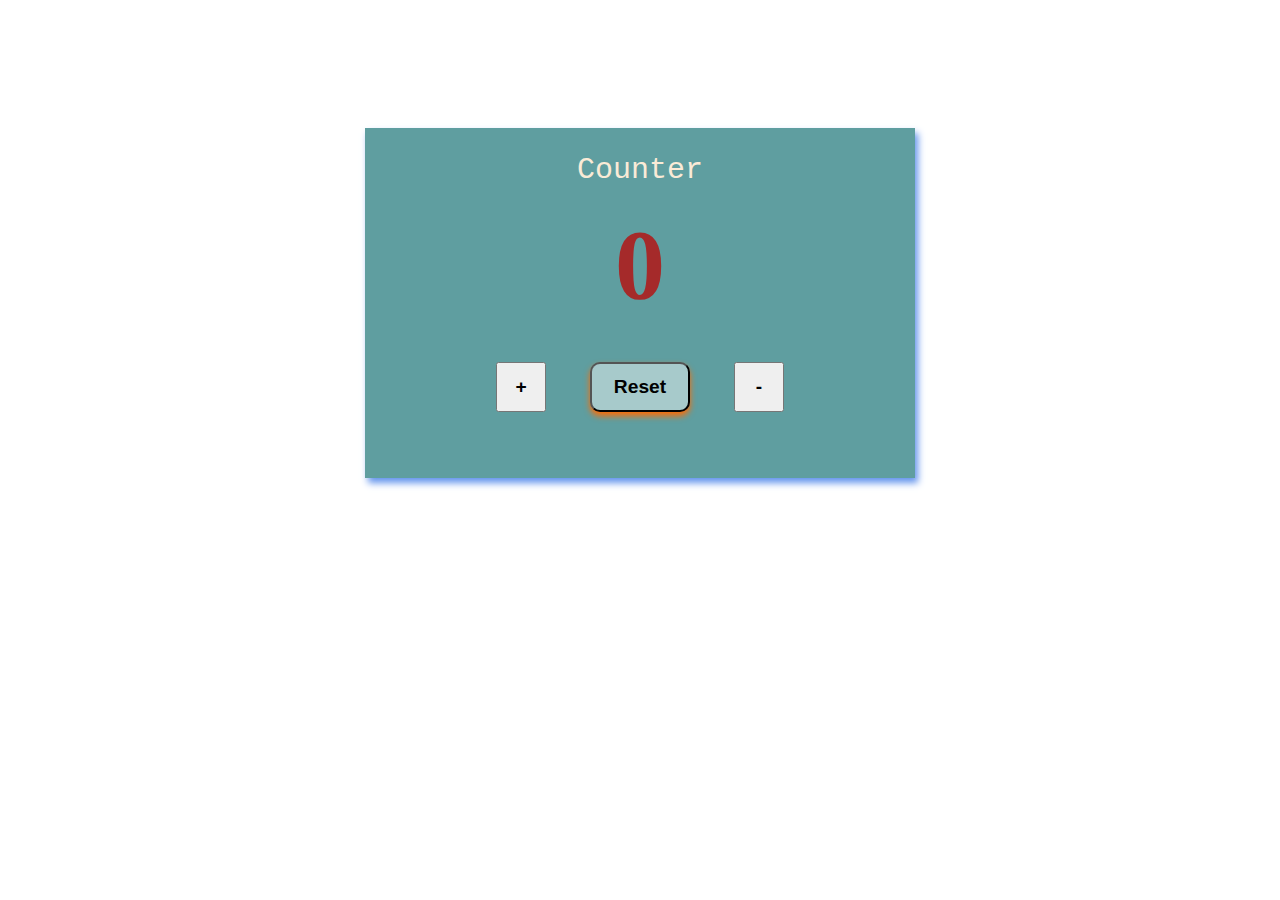
<file: counter/index.html>
<!DOCTYPE html>
<html lang="en">
<head>
    <meta charset="UTF-8">
    <meta name="viewport" content="width=device-width, initial-scale=1.0">
    <title>Counter</title>
    <link href="style.css" rel="stylesheet">
</head>
<body>
    <div class="card">
        <p>Counter</p>
        <h1 id="updateNumber">25</h1>
        <div class="btn">
            <button id="increment" type="button">+</button>
            <button id="reset">Reset</button>   
            <button id="decrement" type="button">-</button>
        </div>
    </div>
    <script src="counter.js"></script> 
    
</body>
</html>
</file>
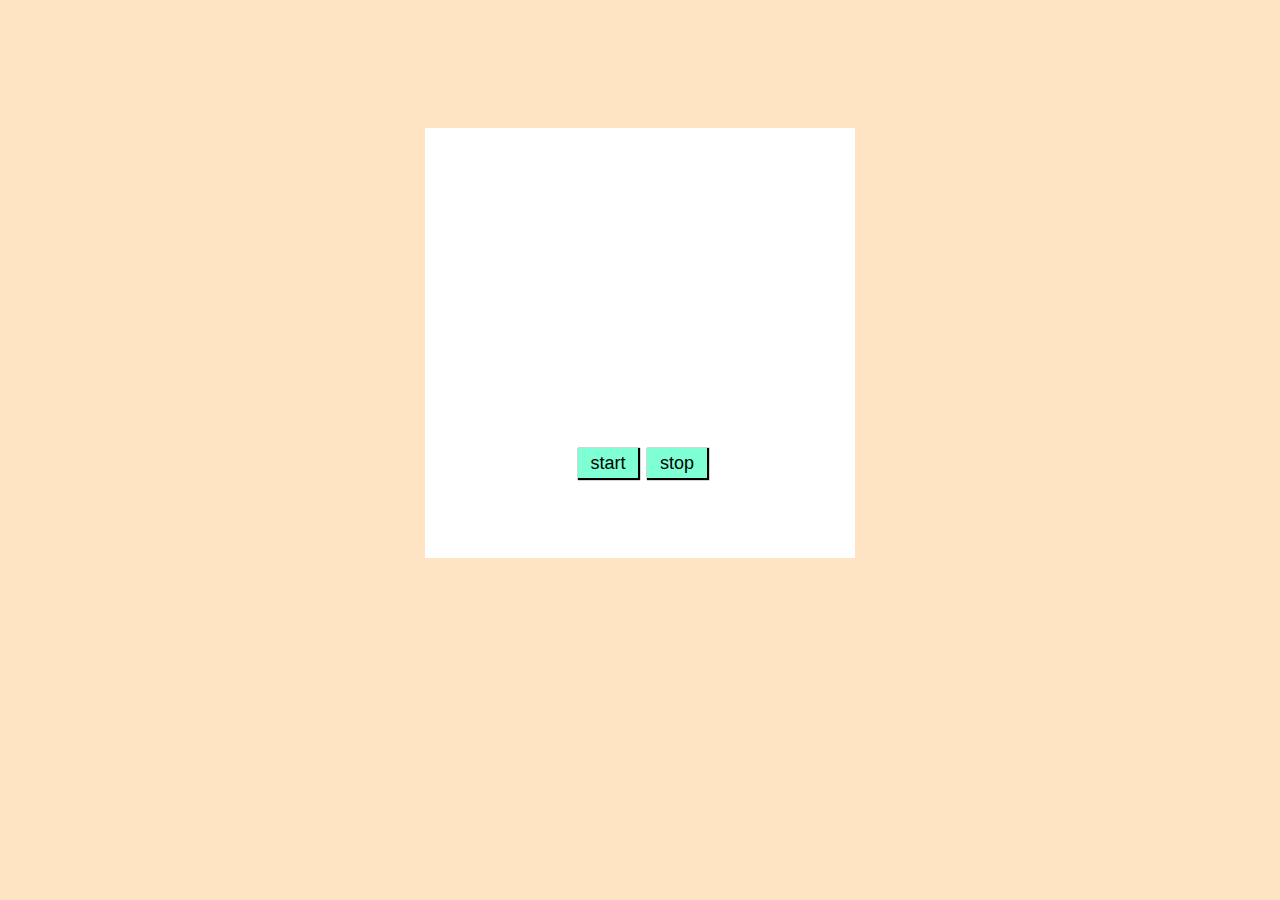
<file: ImageTask/index.html>
<!DOCTYPE html>
<html lang="en">
  <head>
    <meta charset="UTF-8" />
    <meta name="viewport" content="width=device-width, initial-scale=1.0" />
    <title>ImageInarray</title>
    <link rel="stylesheet" href="style.css" />
  </head>
  <body>
    <div class="container">
      <!-- <iframe
        id="image-frame"
        width="400"
        height="300"
        frameborder="0"
        scrolling="no"
      ></iframe> -->
      <div id="image-frame"></div>
      <div class="buttons">
        <button id="start-btn">start</button>
        <button id="stop-btn">stop</button>
      </div>
    </div>
    <script src="ImageInArray.js"></script>
  </body>
</html>
</file>
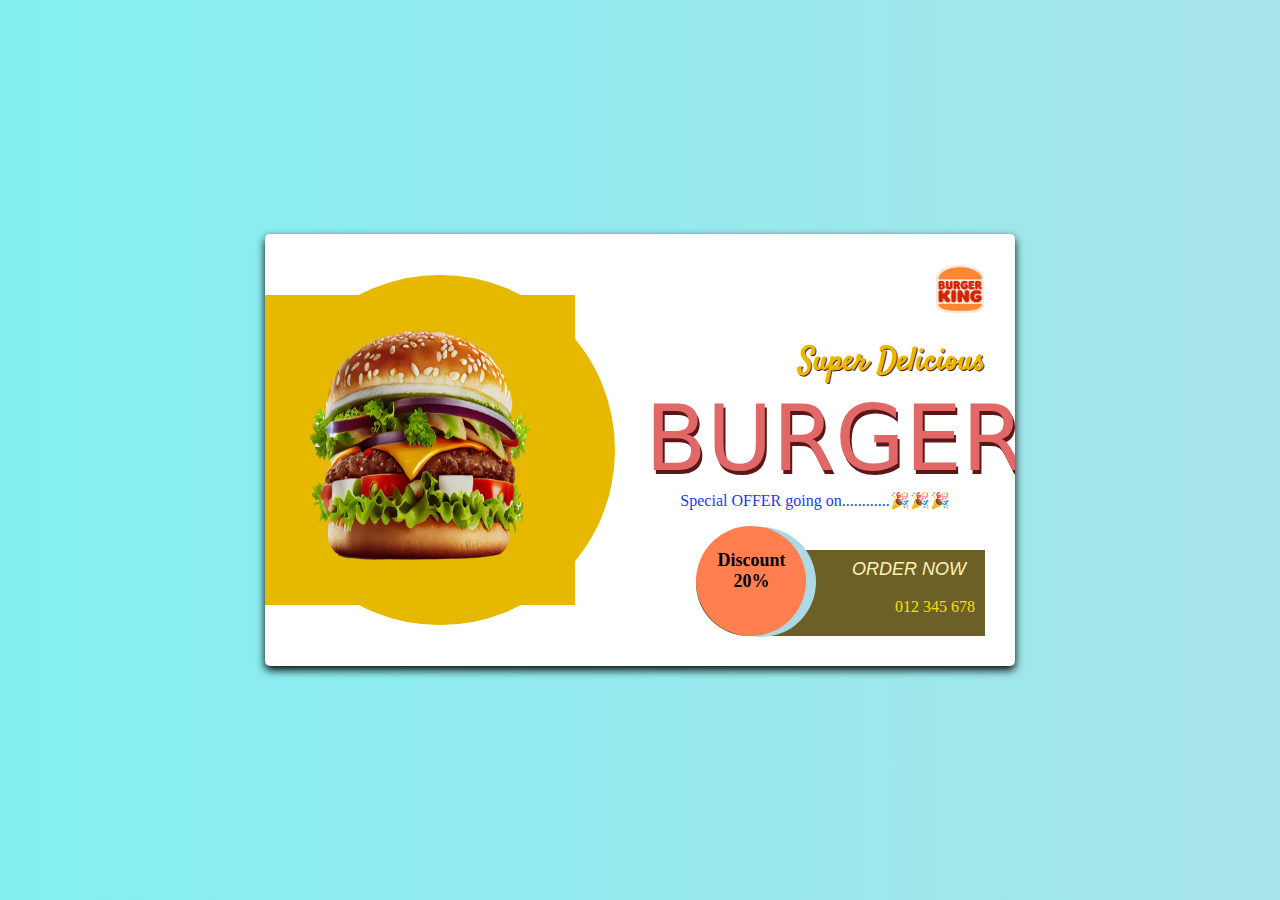
<file: pamphlet/index.html>
<!DOCTYPE html>
<html lang="en">
<head>
    <meta charset="UTF-8">
    <meta name="viewport" content="width=device-width, initial-scale=1.0">
    <title>promo Card</title>
    <link rel="stylesheet" href="style.css">
    <link rel="preconnect" href="https://fonts.googleapis.com">
    <link rel="preconnect" href="https://fonts.googleapis.com">
    <link rel="preconnect" href="https://fonts.gstatic.com" crossorigin>
    <link href="https://fonts.googleapis.com/css2?family=Satisfy&display=swap" rel="stylesheet">
    <link rel="preconnect" href="https://fonts.googleapis.com">
    <link rel="preconnect" href="https://fonts.gstatic.com" crossorigin>
    <link href="https://fonts.googleapis.com/css2?family=Chewy&family=Satisfy&display=swap" rel="stylesheet">

</head>
<body>
    <div class="card">
        
            <img class="burgerimag" src="image/burger1.webp" alt="Avatar">
            <div class="circle"></div>
        
        <div class="container">   
            <img class="logo" src="image/logo.png" alt="logo">
            <h1>Super Delicious</h1>
            <span>BURGER</span>
            <p class="lorem">Special OFFER going on............🎉🎉🎉</p>
            <div class="order-info">
                
                <h6 class="Order">ORDER NOW</h6>
                <p>012 345 678</p>
                <div class="discount">
                    <h5>Discount <br> 20%</h5>   
                </div>
            </div>
           
            
        </div>
    </div>
   
   
    
</body>
</html>
</file>
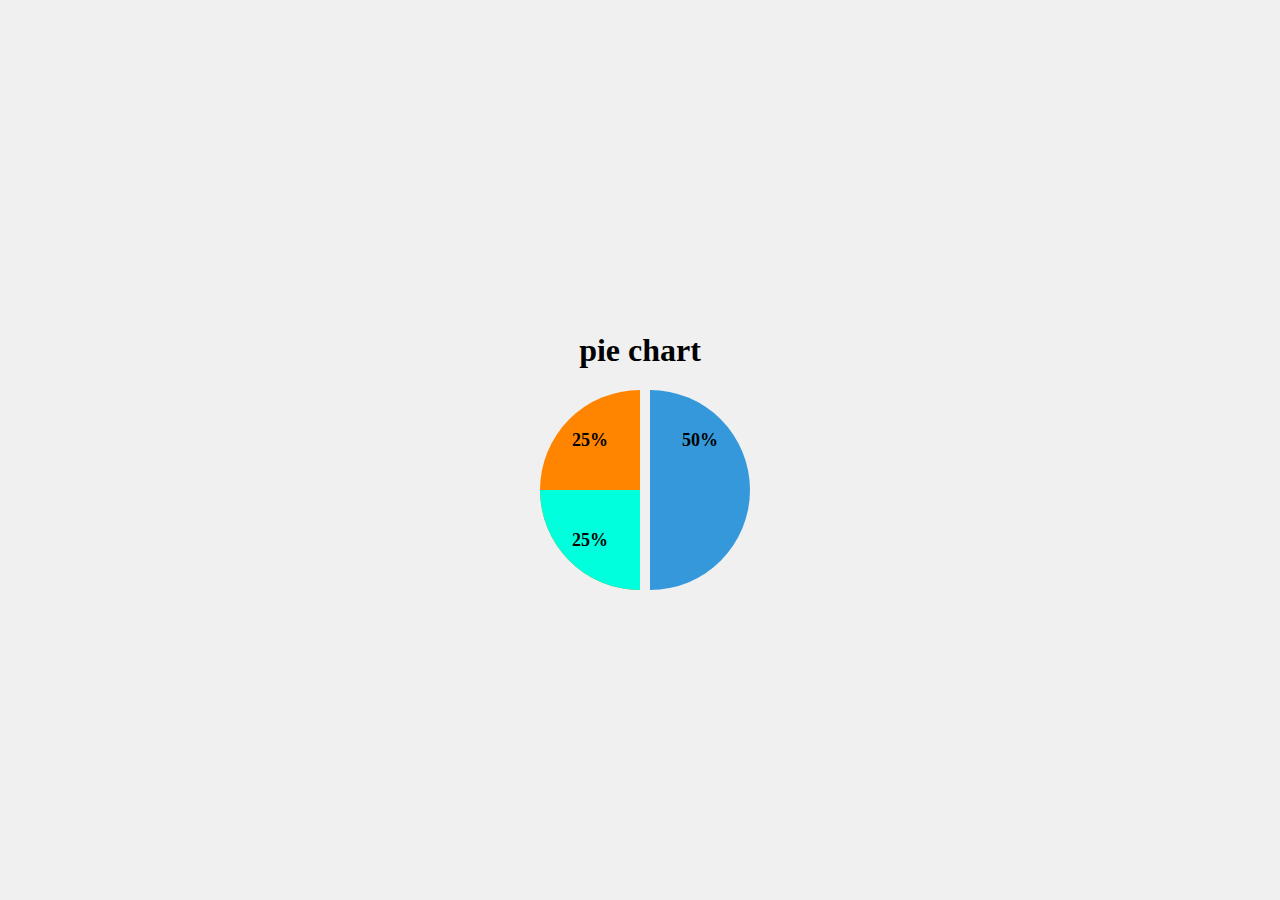
<file: pie_chart/index.html>
<!DOCTYPE html>
<html lang="en">
<head>
    <meta charset="UTF-8">
    <meta name="viewport" content="width=device-width, initial-scale=1.0">
    <title>pie-chart</title>
    <link rel="stylesheet" href="style.css">
</head>
<body>
    <div class="container">
        <h1>pie chart</h1>
        <div class="card">    
            <div class="circle">
                <h2>50%</h2>
            </div>
            <div class="half-circle">
                <h2>25%</h2>
            </div>
            <div class="pie1">
                <h2>25%</h2>
            </div>
        </div>
       
    </div>
</body>
</html>
</file>
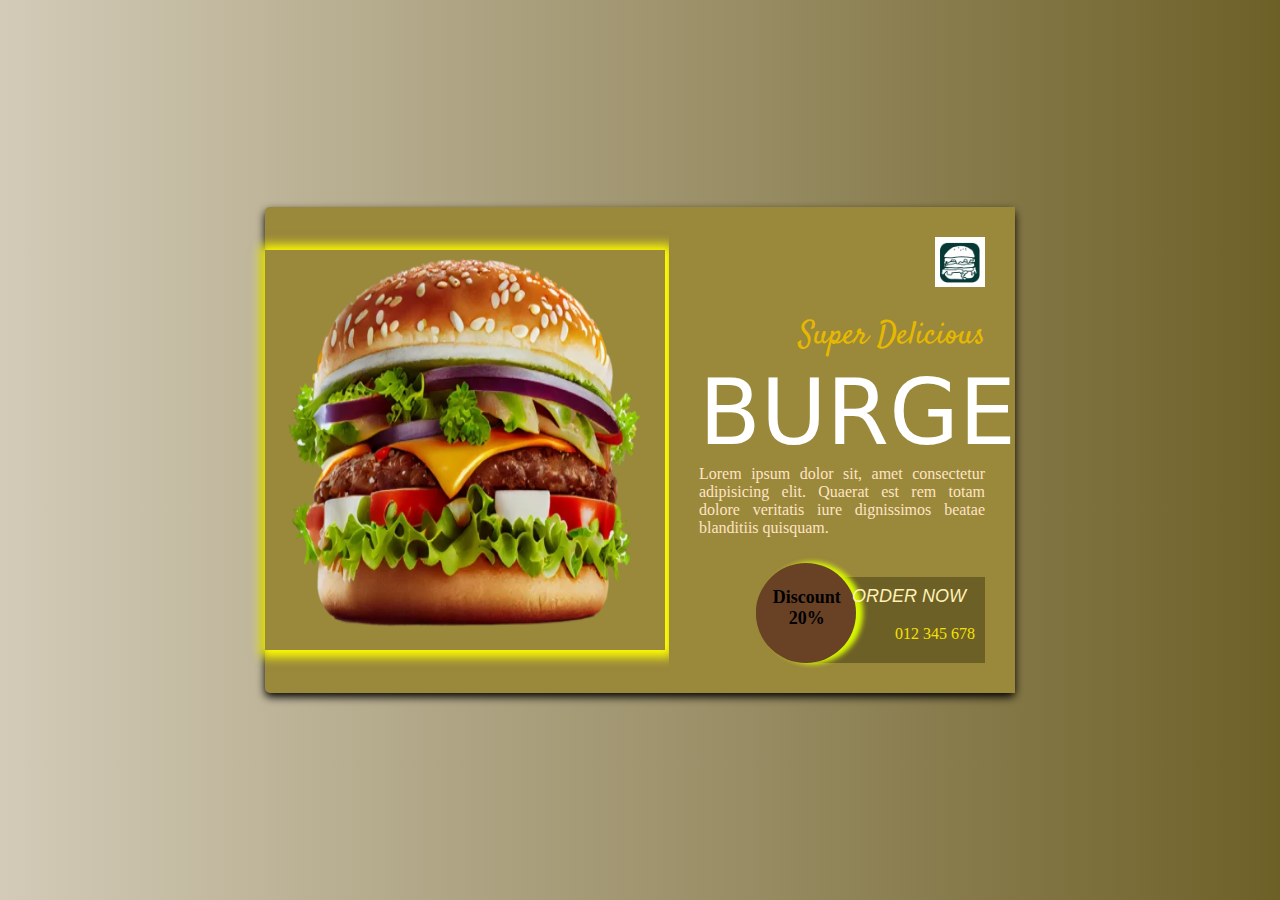
<file: Promotion_Card/index.html>
<!DOCTYPE html>
<html lang="en">
<head>
    <meta charset="UTF-8">
    <meta name="viewport" content="width=device-width, initial-scale=1.0">
    <title>promotion Card</title>
    <link rel="stylesheet" href="styles.css">
    <link rel="preconnect" href="https://fonts.googleapis.com">
    <link rel="preconnect" href="https://fonts.googleapis.com">
    <link rel="preconnect" href="https://fonts.gstatic.com" crossorigin>
    <link href="https://fonts.googleapis.com/css2?family=Satisfy&display=swap" rel="stylesheet">
    <link rel="preconnect" href="https://fonts.googleapis.com">
    <link rel="preconnect" href="https://fonts.gstatic.com" crossorigin>
    <link href="https://fonts.googleapis.com/css2?family=Chewy&family=Satisfy&display=swap" rel="stylesheet">

</head>
<body>
    <div class="card">
        <img src="image/burger1.webp" alt="Avatar">
        <div class="container">   
            <img class="logo" src="image/logo1.jpg" alt="logo">
            <h1>Super Delicious</h1>
            <span>BURGER</span>
            <p class="lorem">Lorem ipsum dolor sit, amet consectetur adipisicing elit. Quaerat est rem totam dolore veritatis iure dignissimos beatae blanditiis quisquam.</p>
            <div class="order-info">
                
                <h6 class="Order">ORDER NOW</h6>
                <p>012 345 678</p>
                <div class="discount">
                    <h5>Discount <br> 20%</h5>   
                </div>
            </div>
           
            
        </div>
    </div>
   
   
    
</body>
</html>
</file>
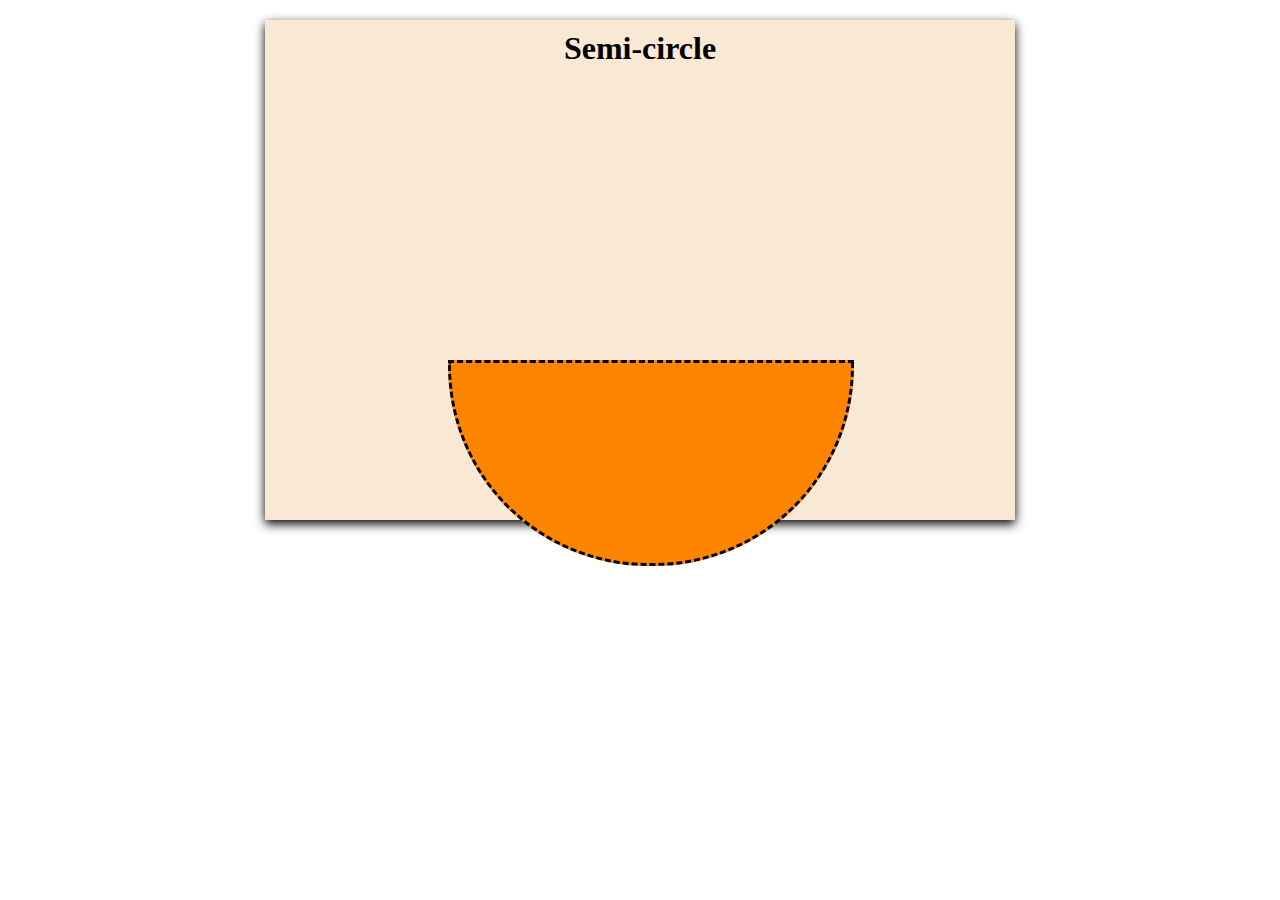
<file: semi-circle/index.html>
<!DOCTYPE html>
<html lang="en">
<head>
    <meta charset="UTF-8">
    <meta name="viewport" content="width=device-width, initial-scale=1.0">
    <title>Semi-circle</title>
    <link href="style.css" rel="stylesheet">
</head>
<body>
    <div class="card">
        <h1>Semi-circle</h1>
        <div class="S-circle">
        </div>
    </div>
</body>
</html>
</file>
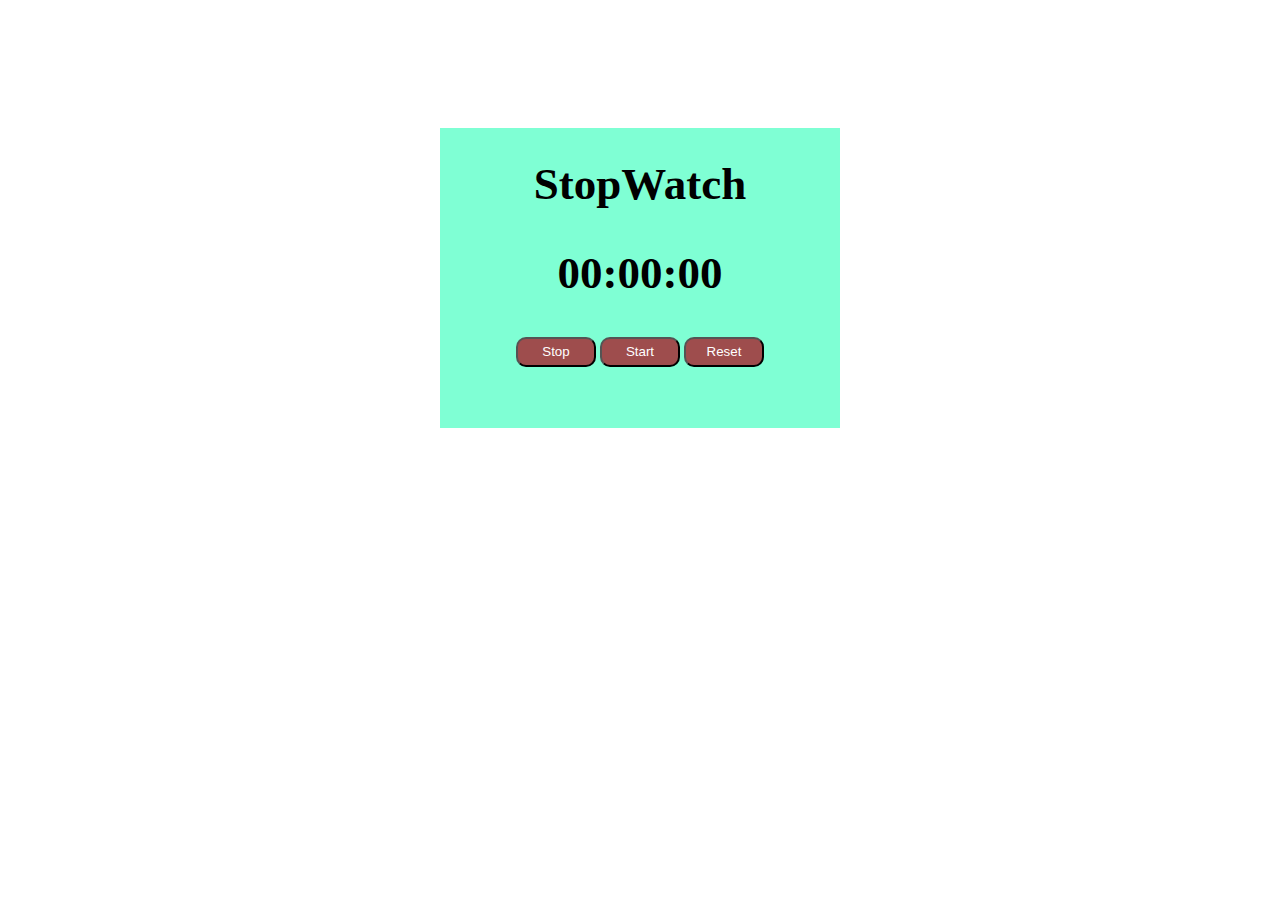
<file: StopWatch/index.html>
<!DOCTYPE html>
<html lang="en">
  <head>
    <meta charset="UTF-8" />
    <meta name="viewport" content="width=device-width, initial-scale=1.0" />
    <title>StopWatch</title>
    <link href="./style.css" rel="stylesheet" />
  </head>
  <body>
    <div class="container">
      <h1>StopWatch</h1>
      <h2>
        <span id="hrs">00</span>:<span id="mins">00</span>:<span id="secs"
          >00</span
        >
      </h2>
      <button class="btn" id="stop-btn">Stop</button>
      <button class="btn" id="start-btn">Start</button>
      <button class="btn" id="reset-btn">Reset</button>
    </div>
    <script src="./StopWatch.js"></script>
  </body>
</html>
</file>
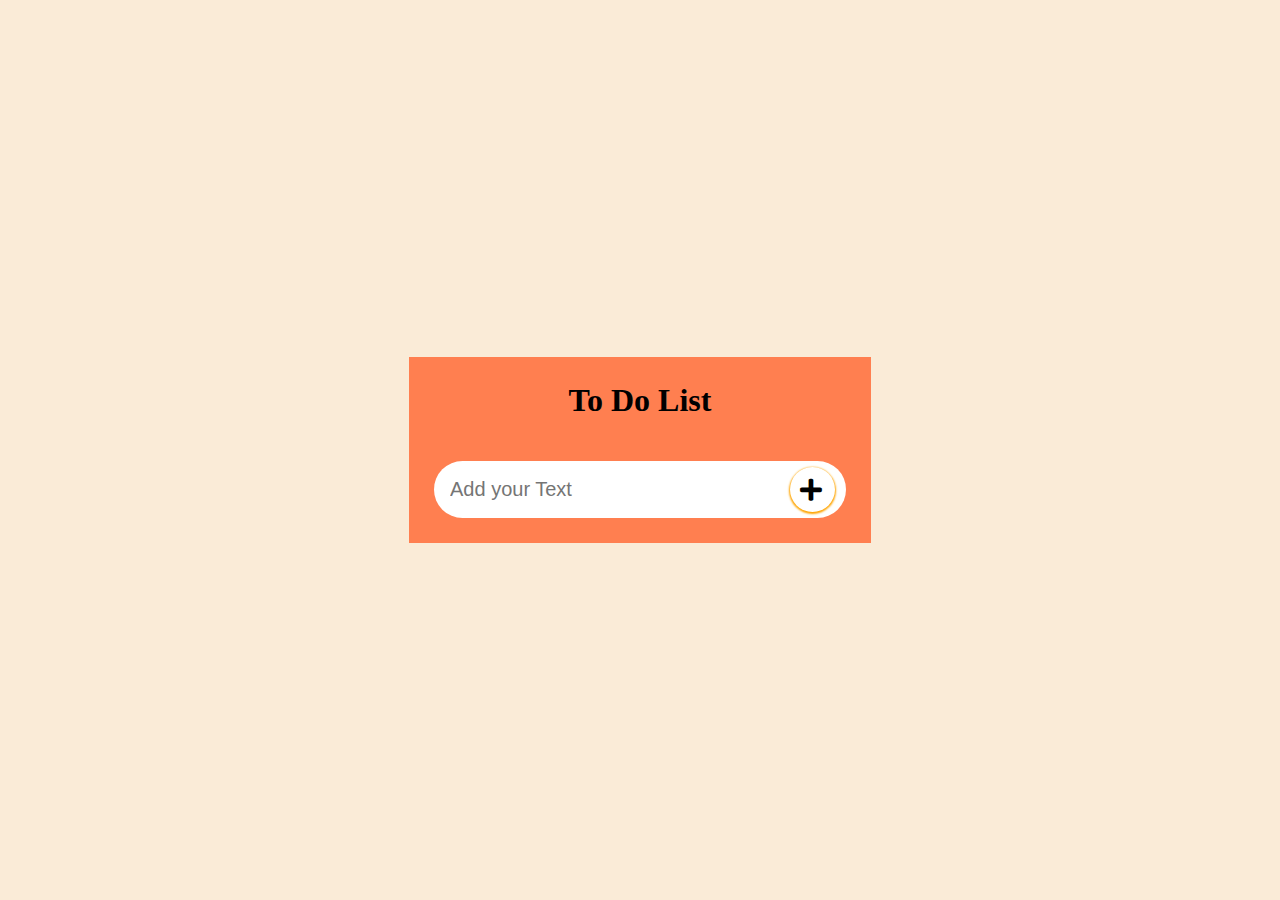
<file: ToDoList/index.html>
<!DOCTYPE html>
<html lang="en">
  <head>
    <meta charset="UTF-8" />
    <meta name="viewport" content="width=device-width, initial-scale=1.0" />
    <title>todo List</title>
    <link rel="stylesheet" href="style.css" />
    <link
      rel="stylesheet"
      href="https://cdnjs.cloudflare.com/ajax/libs/font-awesome/5.15.3/css/all.min.css"
    />
  </head>
  <body>
    <div class="container">
      <div class="todo-head">
        <h1>To Do List</h1>
      </div>
      <div class="card">
        <input
          type="text"
          id="todoText"
          class="todoInput"
          placeholder="Add your Text"
        />
        <!-- <img id="addimg"  src="image/plus-image.jpg" alt="plus-image"> -->
        <i id="addimg" class="fas fa-plus"></i>
      </div>
      <div>
        <ul id="list-Item" class="listItem"></ul>
        <button id="clearAllBtn">clear All</button>
      </div>
    </div>
    <script type="text/javascript" src="TodoList.js"></script>
  </body>
</html>
</file>
<file: counter/style.css>
body{
    display: flex;
    align-items: center;
    justify-content: center;
    margin-top: 10%;
}
.card{
    padding: 25px;
    text-align: center;
    height: 300px;
    width: 500px;
    background-color: cadetblue;
    box-shadow: 3px 5px 7px cornflowerblue;
}
p{
    color: antiquewhite;
    font-family:'Courier New', Courier, monospace;
    font-size: 30px;
    font-weight: 500;
    margin: 0;
}
h1{
    margin-top: 20px;
    margin-bottom: 20px;
    font-size: 100px;
    color: brown;
    font-family: Cambria, Cochin, Georgia, Times, 'Times New Roman', serif;
}

button{
    width: 50px;
    height: 50px;
    margin: 20px;
    font-size: larger;
    font-weight:bolder;

}
#reset{
    width: 100px;
    height: 50px;
    border-radius: 10px;
    background-color: rgb(167, 202, 203);
    box-shadow: 0 4px 6px rgb(255, 107, 2);
}
#reset:hover ,.card:hover{
    box-shadow: 0 6px 8px rgb(16, 12, 9);
}
/* .card:hover{
    box-shadow: 0 6px 8px rgb(16, 12, 9);
} */
</file>
<file: ImageTask/style.css>
body {
  margin: 0;
  display: flex;
  justify-content: center;
  align-items: center;
  background-color: bisque;
}
.container {
  width: 430px;
  height: 430px;
  background-color: rgb(255, 255, 255);
  text-align: center;
  margin-top: 10%;
}
#image-frame {
  margin-top: 20px;
  margin-left: 10px;
  width: 400px;
  height: 300px;
}
button {
  margin-left: 5px;
  width: 60px;
  height: 30px;
  border-radius: 10pxs;
  padding: 2px;
  background-color: aquamarine;
  /* margin-top: 10%; */
  font-size: 18px;
  border-style: none;
  box-shadow: 1px 1px 1px 1px black;
}
img {
  width: 100%;
  height: 400px;
}
</file>
<file: pamphlet/style.css>
body {
  display: flex;
  align-items: center;
  height: 100vh;
  justify-content: center;
  font-family: sans-serif;
  margin: 0;
  background: #b7effa;
  background: -webkit-linear-gradient(left, #8be8f4, #7ae2f0);
  background: -o-linear-gradient(left, #83eff1, #a7e4e9);
  background: linear-gradient(to right, #83eff1, #a7e4e9);
}

.card {
  display: flex;
  align-items: center;
  box-shadow: 0 4px 8px 0 rgba(0, 0, 0, 0.991);
  transition: 0.3s;
  width: 750px;
  border-radius: 5px;
  margin: 5em auto;
  background-color: #ffffff;
}

/* On mouse-over, add a deeper shadow */
.card:hover {
  box-shadow: 0 8px 16px 0 rgba(0, 0, 0, 0.2);
}

.circle {
  /* position: relative; */
  height: 350px;
  width: 350px;
  border-radius: 50%;
  background-color: #e6b800;
}

.container {
  text-align: right;
  flex: 1;
  float: right;
  /* overflow: hidden; */
  padding: 30px;
  overflow-y: auto;
  /* width: 20%; */
  /* background-color: #f16d5b; */
}

h1 {
  text-align: right;
  /* overflow: hidden; */
  /* word-wrap: break-word; */
  color: #e6b800;
  font-family: "Satisfy", cursive;
  font-weight: 800;
  font-style: normal;
  text-shadow: 1px 1px #5a1717;
  margin-bottom: 0;
}

.lorem {
  text-align: center;
  font-family: cursive;
  color: rgb(20, 61, 240);
  margin: 0;
}

span {
  font-size: 90px;
  color: #e26868;
  text-shadow: 2px 4px #5a1717;
  font-family: "Chewy", system-ui;
  font-weight: 400;
  font-style: normal;
  margin: 0;
}

.discount {
  background-color: coral;
  box-shadow: 10px 1px lightblue;
  width: 110px;
  height: 110px;
  border-radius: 50%;
  z-index: -1;
  /* margin: 10px; */
  margin: -100px 0 0;
  /* box-shadow: 6px 0 5px 1px rgb(216, 249, 2); */
  /* overflow: hidden; */
  /* background: conic-gradient(chocolate, transparent 50%); */
}

h5 {
  /* position: absolute; */
  /* transform: translate(5%, 7%);
    top: 50%;
    left: 50%; */
  font-family: "Kalam", cursive;
  font-weight: 700;
  font-style: normal;
  font-size: large;
  /* padding: 26px; */
  padding-top: 24px;
  padding-left: 2px;
  text-align: center;
  /* margin-top: 10px; */
  margin-top: 10px;
  margin-right: 1px;
  margin-bottom: 0;
}

.order-info {
  margin-left: 15%;
  z-index: -1;
  text-align: right;
  background-color: #6d6027;
  border-radius: 35px 0 0 55px;
}

.Order {
  /* width: 100px; */
  height: 30px;
  font-size: large;
  font-family: Impact, Haettenschweiler, "Arial Narrow Bold", sans-serif;
  font-style: italic;
  font-weight: 200;
  color: #fff1b3;
  /* float: right; */
  /* padding: 5px; */
  margin: 40px 10px 0px 0px;
}

h6 {
  padding: 9px;
}

p {
  margin: 0px 10px 0px 0px;
  color: rgb(244, 224, 1);
  font: 1em cursive;
}

.burgerimag {
  position: absolute;
  height: 250px;
  width: 250px;
  background-color: #e6b800;
  padding: 30px;
  /* box-shadow:  2px 1px 10px 6px yellow; */
  /* margin-right: 4px; */
  /* margin-left: 3px; */
  /* float: left; */
  /* padding: 10px; */
  /* background-color: white; */
}

.logo {
  height: 50px;
  width: 50px;
  margin: 0;
  padding: 0;
  box-shadow: none;
}
</file>
<file: pie_chart/style.css>
body{
  display: flex;
  align-items: center;
  justify-content: center;
  height: 100vh;
  margin: 0;
  background-color: #f0f0f0;
}
.container {
  position: relative;
}
h1{
  text-align: center;
}
h2{
  text-align: center;
  padding: 25px;
  font-size:large;
}
.card {
  position: relative;
  width: 200px;
  height: 200px;
}

.circle{
  position: absolute;
  top: 0;
  left: 0;
  width: 100px;
  height: 100%;
  border-radius: 0 100px 100px 0 ;
  background-color: #3498db;
  margin-left: 55%;
  /* overflow: hidden; */

}
.circle:hover{
  box-shadow: 0px 2px 4px 2px black;
}
.half-circle {
  position: absolute;
  top: 0;
  left: 0;
  background-color: rgb(255, 132, 0);
  width: 100px;
  height: 200px;
  border-radius: 100px 0 0 100px;
  
  
}
.pie1{
  position: absolute;
  bottom: 0;
  left: 0;
  background-color: rgb(0, 255, 221);
  width: 100px;
  height: 100px;
  border-radius: 0 0 0 100px;
  /* border: 2px solid white; */
  /* border: 5px solid cornflowerblue ; */ 
}

/* End */

/* .pie {
  position: relative;
  width: 200px;
  height: 200px;
  border-radius: 50%;
  background-color: #3498db;
  overflow: hidden;
  
}
.pie-c::before{
  content: '';
  position: absolute;
  top: 0;
  left: 0;
  width: 50%;
  height: 50%;
  border: 1px solid white;
  background-color: #e18f8f; 
  transform-origin: right bottom;
} */
 

/* .pie2{
  position: absolute;
  top: 0;
  left: 0;
  background-color: rgb(255, 191, 0);
  width: 100px;
  height: 200px;
  border-radius: 0 100px 100px 0 ;
}

.pie3{
  position: absolute;
  bottom: 0;
  right: 0;
  background: #655;
  width: 100px;
  height: 100px;
  border-radius: 0 100% 100% 0;
  transform-origin: left;
  transform: rotate(180deg);
   margin-left: 16.3%;
  margin-top: 1px; 
  box-shadow: 1px 0px 1px 6px rgb(255, 255, 255); 
  border-style:outset;
} */

  /* .container {
    margin: 20%;
    width: 400px;
    height: 400px;
    background-color: cornflowerblue;
} */
  

  /* margin-top: 300px; 
            display: block; 
            position: absolute; 
            width: 400px; 
            height: 400px; 
            border-radius: 50%; 
            border: 2px solid ;
            background-image: conic-gradient( 
                pink 70deg ,  
                lightblue 0 235deg,  
                orange 0);  */
</file>
<file: Promotion_Card/styles.css>
body{ 
  display: flex;
  align-items: center;
  height: 100vh;
  justify-content: center;
  font-family: sans-serif;
  margin: 0;
  background: #6D6027;
  background: -webkit-linear-gradient(left, #D3CBB8, #6D6027);
  background: -o-linear-gradient(left, #ab9c7b, #60541e);
  background: linear-gradient(to right, #D3CBB8, #6D6027);
}

.card {
    display: flex;
    align-items: center;
    box-shadow: 0 4px 8px 0 rgba(0, 0, 0, 0.991);
    transition: 0.3s;
    width: 750px;
    border-radius: 5px;
    margin: 5em auto;
    background-color: #9a883b;
  
} 

/* On mouse-over, add a deeper shadow */
.card:hover {
  box-shadow: 0 8px 16px 0 rgba(0,0,0,0.2);
}
.container{
  text-align: right;
  flex: 1;
  float: right;
  /* overflow: hidden; */
  padding: 30px;
  overflow-y: auto;
  /* width: 20%; */
  background-color: #9a883b;
  
}
h1{
  text-align: right; 
  overflow: hidden;
  word-wrap: break-word;
  color: #e6b800;
  font-family: "Satisfy", cursive;
  font-weight: 400;
  font-style:normal;
  margin-bottom: 0;
}
.lorem{
  text-align: justify;
  font-family: cursive;
  color: bisque;
  margin: 0;
}
span{
  font-size: 90px;
  color: #ffffff;
  font-family: "Chewy", system-ui;
  font-weight: 400;
  font-style: normal;
  margin: 0;

}
.discount{
  background-color: rgb(105, 65, 37);
  width: 100px;
  height: 100px;
  border-radius: 50%;
  z-index: -1;
  /* margin: 10px; */
  margin: -90px 0 0;
  box-shadow:  6px 0 5px 1px rgb(216, 249, 2);
  /* overflow: hidden; */
  /* background: conic-gradient(chocolate, transparent 50%); */
}
h5{
  /* position: absolute; */
  /* transform: translate(5%, 7%);
  top: 50%;
  left: 50%; */
  font-family: "Kalam", cursive;
  font-weight: 700;
  font-style: normal;
  font-size: large;
  /* padding: 26px; */
  padding-top: 24px;
  padding-left: 2px;
  text-align: center;
  /* margin-top: 10px; */
  margin-top: 10px;
  margin-right: 1px;
  margin-bottom: 0;
}
.order-info{
  margin-left: 20%;
  z-index: -1;
  text-align: right;
  background-color: #6D6027;
  border-radius: 33px 0 0 50px;
}
.Order{
  /* width: 100px; */
  height: 30px;
  font-size: large;
  font-family:Impact, Haettenschweiler, 'Arial Narrow Bold', sans-serif;
  font-style:italic;
  font-weight: 200;
  color:#fff1b3;
  /* float: right; */
  /* padding: 5px; */
  margin: 40px 10px 0px 0px ;
  
}
h6{
  padding: 9px;
}
p{
  margin: 0px 10px 0px 0px;
  color: rgb(244, 224, 1);
  font: 1em cursive;
  
  
}
img{
  height: 400px;
  width: 400px;
  box-shadow:  2px 1px 10px 6px yellow;
  margin-right: 4px;
  /* margin-left: 3px; */
  /* float: left; */
  /* padding: 10px; */
  /* background-color: white; */
  
}
.logo{
  height: 50px;
  width: 50px;
  margin: 0;
  padding: 0;
  box-shadow: none;
}
</file>
<file: semi-circle/style.css>
body{
    margin: 0;
    padding: 0;
    display: flex;
    align-items: center;
    justify-content: center;
}

.card{
    margin: 20px;
    padding: 0px;    
    height: 500px;
    width: 750px;
    background-color: rgba(220, 128, 15, 0.185);
    box-shadow: 0 4px 10px 0 black;
}
h1{
    margin: 10px 15px;
    text-align: center;
}

.S-circle{
    top: 40%;
    left: 35%;
    position: absolute;
    background-color: rgb(255, 132, 0);
    width: 400px;
    height: 200px;
    border-radius: 0px 0 200px 200px;
    border-style: dashed;
    
}
/* display: flex;
    align-items: center;
    box-shadow: 0 4px 8px 0 rgba(0, 0, 0, 0.991);
    transition: 0.3s;
    width: 750px;
    border-radius: 5px;
    margin: 5em auto; */
</file>
<file: StopWatch/style.css>
body {
  margin: 0;
  display: flex;
  align-items: center;
  justify-content: center;
}
.container {
  width: 400px;
  height: 300px;
  background-color: aquamarine;
  text-align: center;
  margin-top: 10%;
}
h1,
h2 {
  font-size: 45px;
}
.btn {
  width: 80px;
  height: 30px;
  border-radius: 10px;
  background-color: rgb(158, 77, 77);
  color: white;
}
</file>
<file: ToDoList/style.css>
* {
  margin: 0;
  padding: 0;
}

body {
  min-height: 100vh;
  display: flex;
  align-items: center;
  justify-content: center;
  background-color: antiquewhite;
}
.container {
  background-color: coral;
  /* height: 200px;
    width: 500px; */
  padding: 25px;
}
.todo-head {
  display: flex;
  align-items: center;
  justify-content: center;
}
.card {
  display: flex;
  justify-content: space-between;
  align-items: center;
  margin: auto;
  margin-top: 10%;
  width: 400px;
  padding: 6px;
  /* height: 200px; */
  border-radius: 30px;
  background-color: rgb(255, 255, 255);
}
.card input {
  border: none;
  outline: none;
  background: transparent;
  font-size: 20px;
  padding: 10px;
}
.fa-plus {
  width: 25px;
  height: 25px;
  font-size: 25px;
  padding: 10px;
  margin-right: 5px;
  box-shadow: 0 1px 2px 1px orange;
  border-radius: 25px;
}

ul li {
  margin: 20px;
  padding: 10px;
  list-style: none;
  font-size: 18px;
}
li {
  display: flex;
  align-items: center;
  justify-content: space-between;
  background-color: white;
  margin-bottom: 10px;
  border-radius: 5px;
  cursor: pointer;
}
.list1 {
  width: 50px;
  height: 20px;
  /* padding: 3px; */
}
#clearAllBtn {
  display: none;
  background-color: white;
  color: coral;
  width: 70px;
  border-radius: 10px;
  height: 26px;
}
</file>
